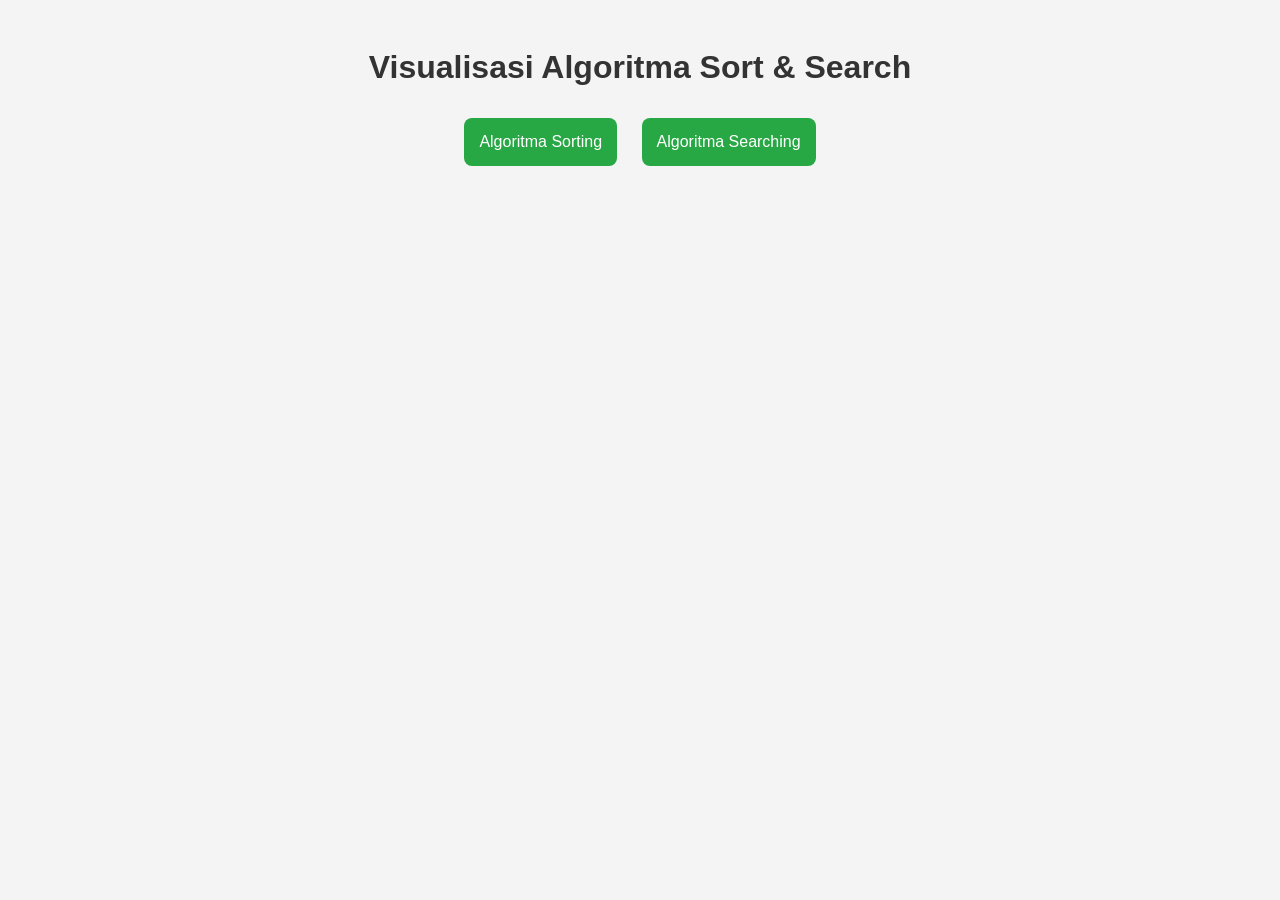
<file: index.html>
<!DOCTYPE html>
<html lang="id">
<head>
    <meta charset="UTF-8">
    <title>Visualisasi Algoritma</title>
    <link rel="stylesheet" href="css/style.css">
</head>
<body>

    <h1>Visualisasi Algoritma Sort & Search</h1>

    <div class="menu">
        <a href="sort.html">Algoritma Sorting</a>
        <a href="search.html">Algoritma Searching</a>
    </div>

</body>
</html>
</file>
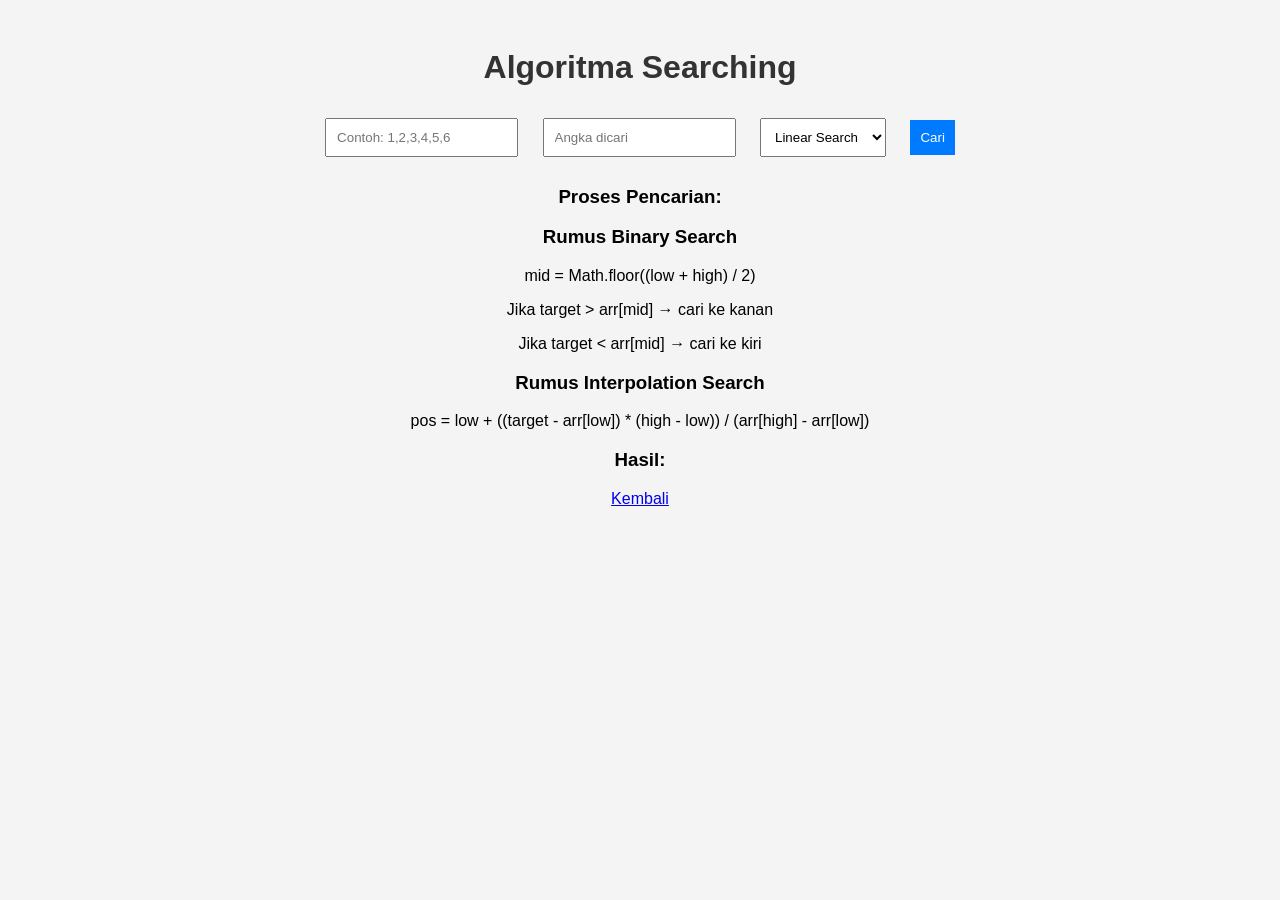
<file: search.html>
<!DOCTYPE html>
<html lang="id">
<head>
    <meta charset="UTF-8">
    <title>Searching</title>
    <link rel="stylesheet" href="css/style.css">
</head>
<body>

    <h1>Algoritma Searching</h1>

    <input type="text" id="arrayData"
        placeholder="Contoh: 1,2,3,4,5,6">

    <input type="number" id="target"
        placeholder="Angka dicari">

    <select id="searchType">
        <option value="linear">Linear Search</option>
        <option value="binary">Binary Search</option>
    </select>

    <button onclick="jalankanSearch()">Cari</button>

    <h3>Proses Pencarian:</h3>
    <div id="langkah"></div>
    <div class="rumus">
    <h3>Rumus Binary Search</h3>

    <p>
        mid = Math.floor((low + high) / 2)
    </p>

    <p>
        Jika target > arr[mid]
        → cari ke kanan
    </p>

    <p>
        Jika target < arr[mid]
        → cari ke kiri
    </p>
    </div>
    <div class="rumus">
    <h3>Rumus Interpolation Search</h3>

    <p>
    pos = low +
    ((target - arr[low]) *
    (high - low))
    /
    (arr[high] - arr[low])
    </p>
    </div>

    <h3>Hasil:</h3>
    <p id="hasilSearch"></p>

    <a href="index.html">Kembali</a>

    <script src="js/search.js"></script>

</body>
</html>
</file>
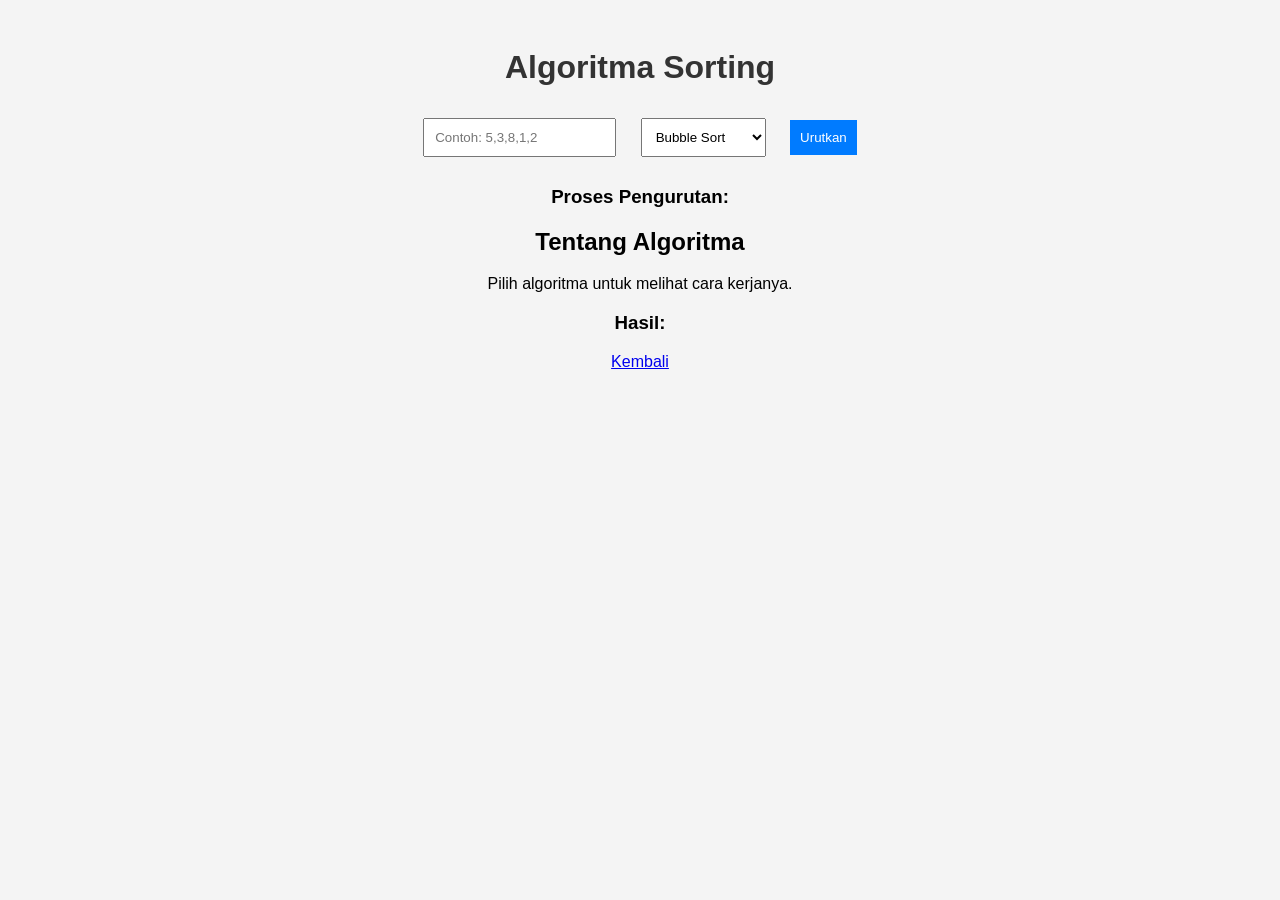
<file: sort.html>
<!DOCTYPE html>
<html lang="id">
<head>
    <meta charset="UTF-8">
    <title>Sorting</title>
    <link rel="stylesheet" href="css/style.css">
</head>
<body>

    <h1>Algoritma Sorting</h1>

    <input type="text" id="dataInput"
        placeholder="Contoh: 5,3,8,1,2">

    <select id="sortType">
        <option value="bubble">Bubble Sort</option>
        <option value="selection">Selection Sort</option>
        <option value="insertion">Insertion Sort</option>
        <option value="builtin">Array.sort()</option>
    </select>

    <button onclick="jalankanSort()">Urutkan</button>
    <h3>Proses Pengurutan:</h3>
    <div id="langkahSort"></div>
    <h2>Tentang Algoritma</h2>

    <div id="penjelasan">
    Pilih algoritma untuk melihat cara kerjanya.
    </div>

    <h3>Hasil:</h3>
    <p id="hasil"></p>

    <a href="index.html">Kembali</a>

    <script src="js/sort.js"></script>

</body>
</html>
</file>
<file: css/style.css>
body{
    font-family: Arial, sans-serif;
    text-align:center;
    padding:20px;
    background:#f4f4f4;
}

h1{
    color:#333;
}

input, select, button{
    padding:10px;
    margin:10px;
}

button{
    background:#007bff;
    color:white;
    border:none;
    cursor:pointer;
}

button:hover{
    background:#0056b3;
}

.menu a{
    display:inline-block;
    padding:15px;
    margin:10px;
    background:#28a745;
    color:white;
    text-decoration:none;
    border-radius:8px;
}

.menu a:hover{
    background:#1e7e34;
}
</file>
